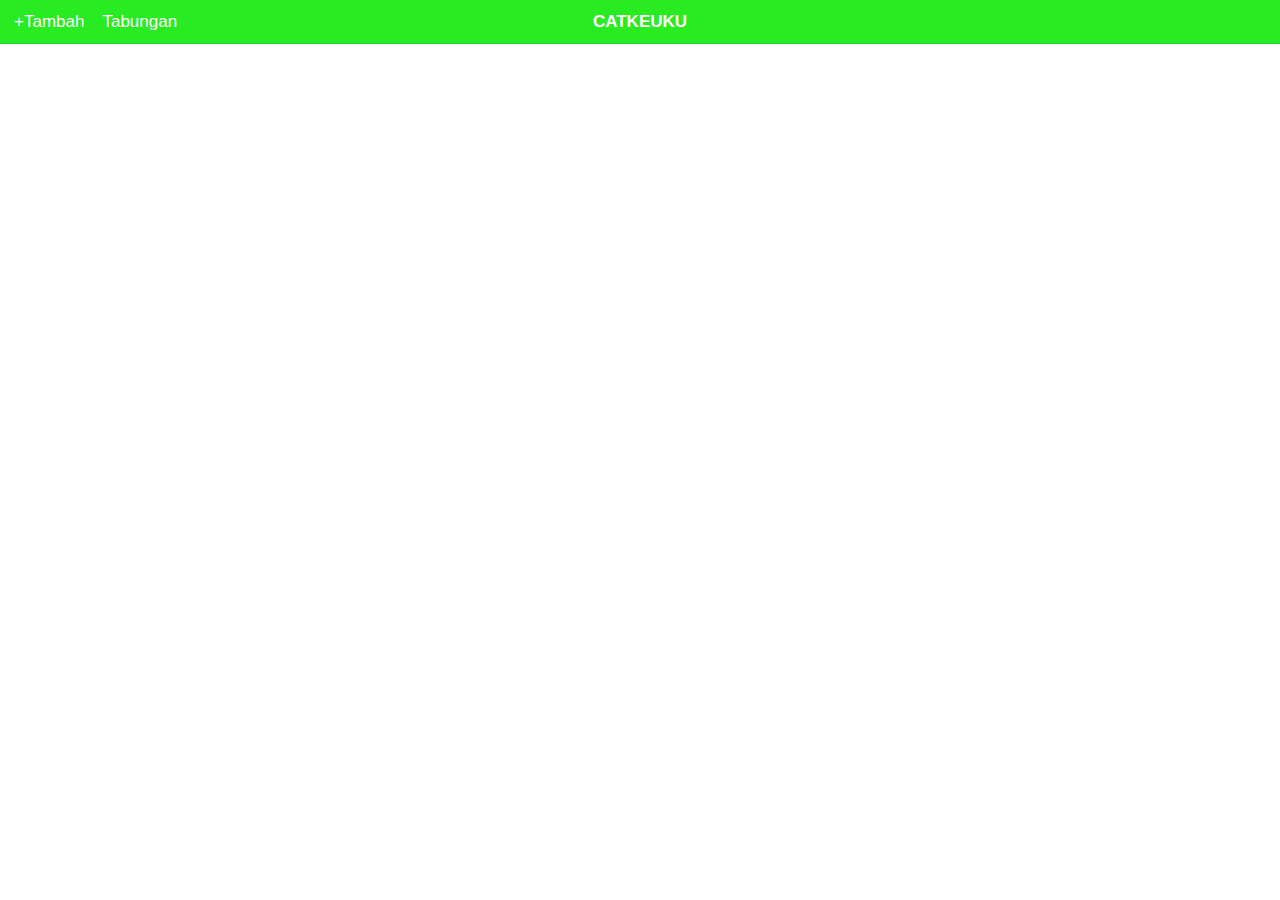
<file: www/index.html>
<html>

<head>
    <link rel="stylesheet" type="text/css" href="css/ionic.css">
    <script type="text/javascript" src="js/jquery.js"></script>
    <script type="text/javascript">
    $(document).ready(function() {
        var url = "https://myvb.ml/database/json_data.php";
        $.getJSON(url, function(result) {
            console.log(result);
            $.each(result, function(i, field) {
                var id_transaksi = field.id_transaksi;
                var nama_transaksi = field.nama_transaksi;
                var tanggal = field.tanggal;
                var jumlah = field.jumlah;
                var status = field.status;
                $("#listview").append("<a class='item' href='update_data.html?id_transaksi=" + id_transaksi + "&nama_transaksi=" + nama_transaksi + "&tanggal=" + tanggal + "&jumlah=" + jumlah + "'><span class='item-note'>Rp." + jumlah +",00"+ "</span><h2>" + nama_transaksi + " </h2><p>" + tanggal + "</p><p>" + status + "</p></a>");
            });
        });
    });
  

		 $(document).ready(function() {
        var url = "https://myvb.ml/database/json_user.php";
        $.getJSON(url, function(result) {
            console.log(result);
            $.each(result, function(i, field) {
                var id_user = field.id_user;
                var nama = field.nama;
                var saldo = field.saldo;
              
                $("#user").append("<h2>Welcome " + nama + "! </h2><p> Saldo Cash Rp." + saldo + ",00</p>");
            });
        });
    });
    </script>
</head>

<body>
    <div class="bar bar-header bar-positive" style="margin-bottom:80px;">
        <a href="insert.html" class="button button-icon"> +Tambah</a>
        <a href="tabungan.html" class="button button-icon"> Tabungan</a>
        <h1 align="right" class="title"  ><b>CATKEUKU</b></h1>
    </div>
    <br/>
    <br/>
    <br/>
	<div id="user" align="center"></div>
    <br/>
    
    <ul class="list" id="listview">
    </ul>
</body>

</html>
</file>
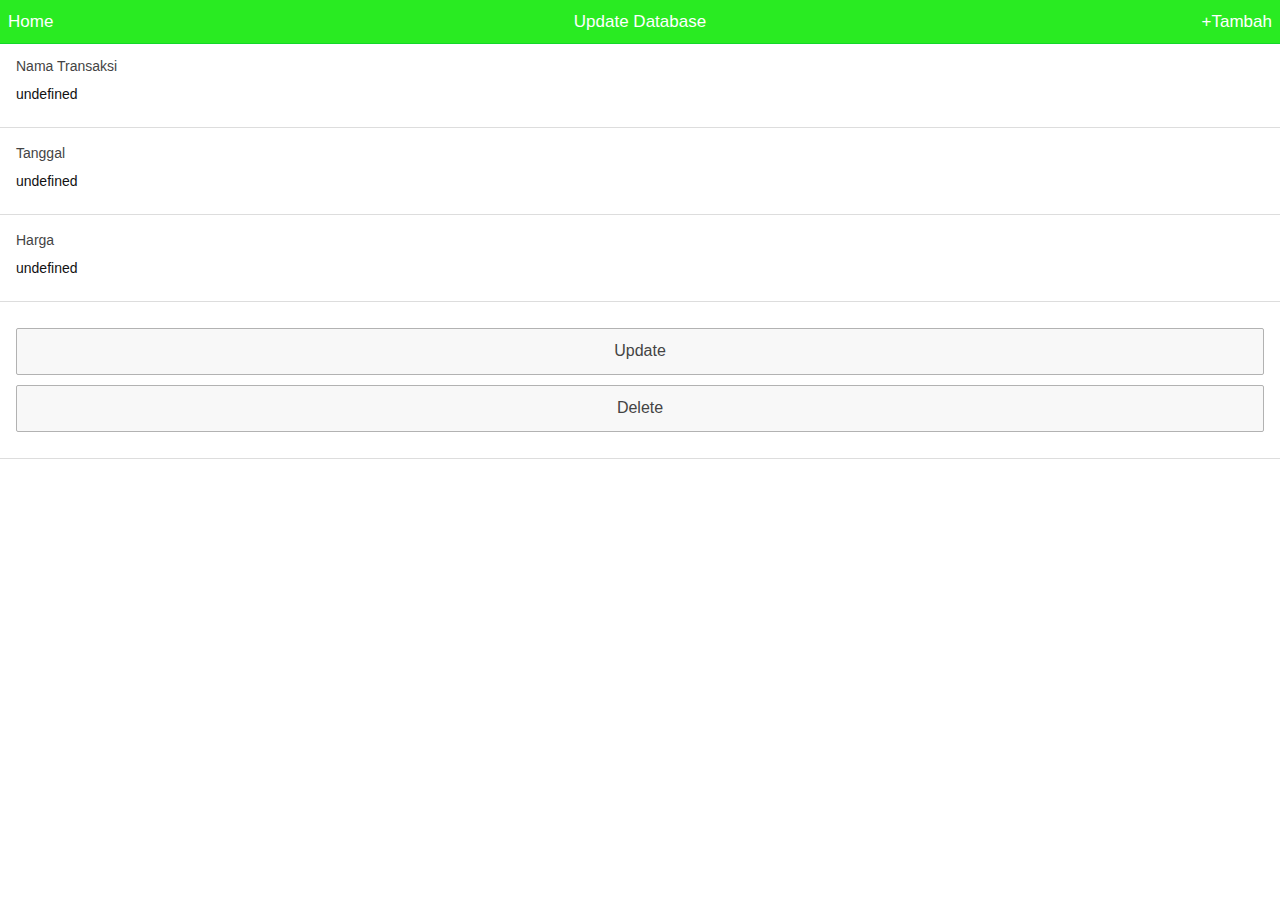
<file: www/form.html>
<html>

<head>
    <link rel="stylesheet" type="text/css" href="css/ionic.css">
    <script type="text/javascript" src="js/jquery.js"></script>
    <script type="text/javascript" src="js/geturi.js"></script>
    <script type="text/javascript">
    $(document).ready(function() {
        var id = decodeURI(getUrlVars()["id"]);
        var title = decodeURI(getUrlVars()["title"]);
        var duration = decodeURI(getUrlVars()["duration"]);
        var price = decodeURI(getUrlVars()["price"]);
        $("#id").val(id);
        $("#title").val(title);
        $("#duration").val(duration);
        $("#price").val(price);
        $("#update").click(function() {
            var id = $("#id").val();
            var title = $("#title").val();
            var duration = $("#duration").val();
            var price = $("#price").val();
            var dataString = "id=" + id + "&title=" + title + "&duration=" + duration + "&price=" + price + "&update=";
            $.ajax({
                type: "POST",
                url: "https://myvb.ml/database/update.php",
                data: dataString,
                crossDomain: true,
                cache: false,
                beforeSend: function() {
                    $("#update").val('Connecting...');
                },
                success: function(data) {
                    if (data == "success") {
                        alert("Updated");
                       window.location.assign("index.html");
                    } else if (data == "error") {
                        alert("error");
                    }
                }
            });

        });
        $("#delete").click(function() {
            var id = $("#id").val();
            var dataString = "id=" + id + "&delete=";
            $.ajax({
                type: "GET",
                url: "https://myvb.ml/database/delete.php",
                data: dataString,
                crossDomain: true,
                cache: false,
                beforeSend: function() {
                    $("#delete").val('Connecting...');
                },
                success: function(data) {
                    if (data == "success") {
                        alert("Deleted");
                        window.location.assign("index.html");
                    } else if (data == "error") {
                        alert("error");
                    }
                }
            });

        });
    });
    </script>
</head>

<body>
    <div class="bar bar-header bar-positive" style="margin-bottom:80px;">
        <a href="index.html" class="button button-clear">Home</a>
        <h1 class="title">Update Database</h1>
        <a class="button button-clear" href="insert.html">+Tambah</a>
    </div>
    <br/>
    <br/>
    <div class="list">
        <input type="hidden" id="id" value="" />
        <div class="item">
            <label>Nama Transaksi</label>
            <input type="text" id="title" value="" />
        </div>
        <div class="item">
            <label>Tanggal</label>
            <input type="text" id="duration" value="" />
        </div>
        <div class="item">
            <label>Harga</label>
            <input type="text" id="price" value="" />
        </div>
        <div class="item">
            <input type="button" id="update" class="button button-block" value="Update" />
            <input type="button" id="delete" class="button button-block" value="Delete" />
        </div>
    </div>
</body>

</html>
</file>
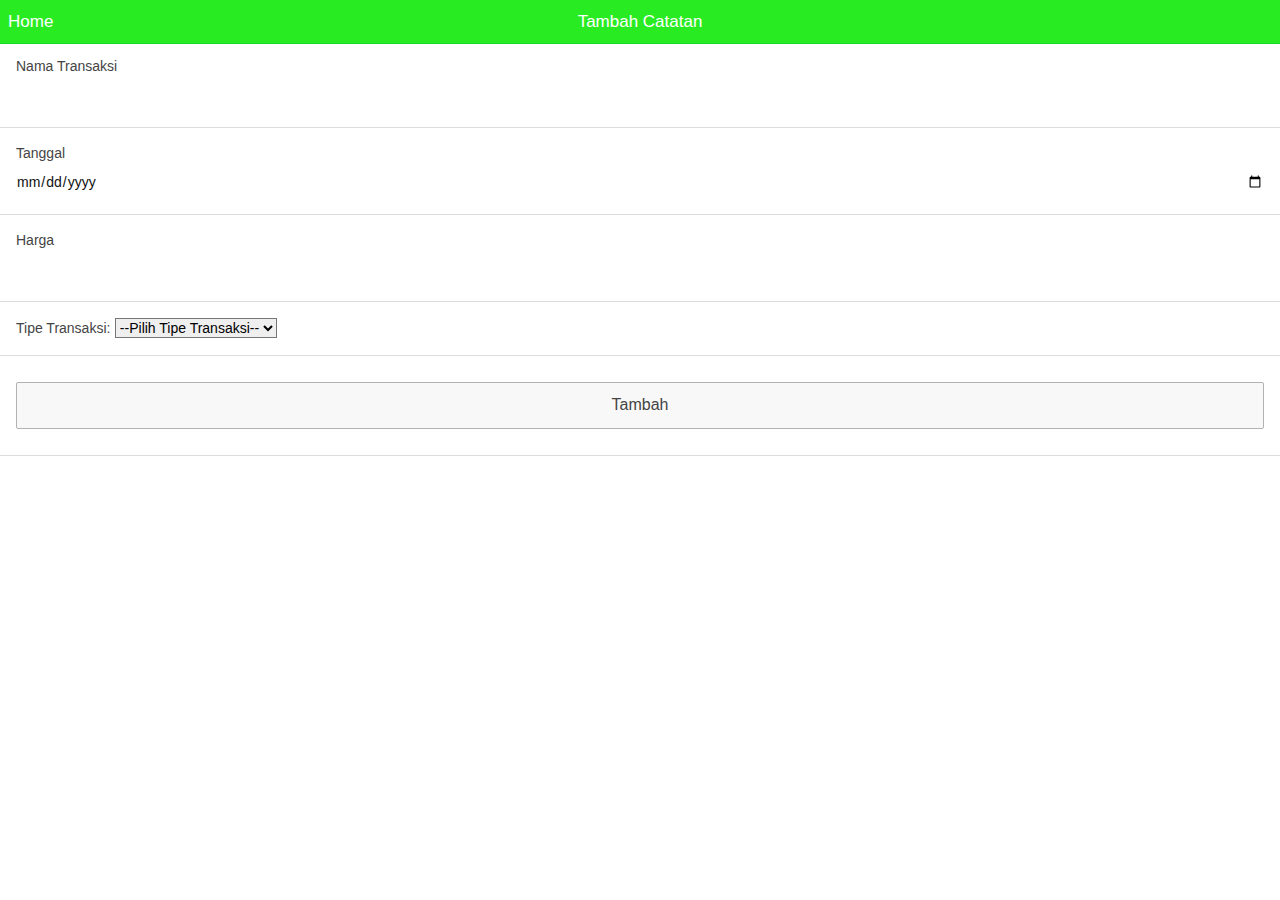
<file: www/insert.html>
<html>

<head>
    <link rel="stylesheet" type="text/css" href="css/ionic.css">
    <script type="text/javascript" src="js/jquery.js"></script>
    <script type="text/javascript">
    $(document).ready(function() {
        $("#insert").click(function() {
            var nama_transaksi = $("#nama_transaksi").val();
            var tanggal = $("#tanggal").val();
            var jumlah = $("#jumlah").val();
            var status = $("#status").val();
            var dataString = "nama_transaksi=" + nama_transaksi + "&tanggal=" + tanggal + "&jumlah=" + jumlah +  "&status=" + status +"&insert=";
            if ($.trim(nama_transaksi).length > 0 & $.trim(tanggal).length > 0 & $.trim(jumlah).length > 0 & $.trim(status).length > 0) {
                $.ajax({
                    type: "POST",
                    url: "https://myvb.ml/database/insert.php",
                    data: dataString,
                    crossDomain: true,
                    cache: false,
                    beforeSend: function() {
                        $("#insert").val('Connecting...');
                    },
                    success: function(data) {
                        if (data == "success") {
                            alert("inserted");
                             window.location.assign("index.html");
                        } else if (data == "error") {
                            alert("error");
                        }
                    }
                });
            }
            return false;
        });
    });
    </script>
</head>

<body>
    <div class="bar bar-header bar-positive" style="margin-bottom:80px;">
        <a class="button button-clear" href="index.html">Home</a>
		<h1 class="title">Tambah Catatan</h1>
        
    </div>
    <br/>
    <br/>
    <div class="list">
        <input type="hidden" id="id_transaksi" value="" />
        <div class="item">
            <label>Nama Transaksi</label>
            <input type="text" id="nama_transaksi" value="" />
        </div>
        <div class="item">
            <label>Tanggal</label>
            <input type="date" id="tanggal" value="" />
        </div>
        <div class="item">
            <label>Harga</label>
            <input type="number" id="jumlah" value="" />
        </div>
		<div class="item">
  <label for="status">Tipe Transaksi:</label>
  <select id="status">
    <option selected>--Pilih Tipe Transaksi--</option>
    <option value="1">Pemasukan</option>
    <option value="2">Pengeluaran</option>
 
  </select>
</div>
        <div class="item">
            <input type="button" id="insert" class="bar-balanced		 button button-block" value="Tambah" />
        </div>
    </div>
</body>

</html>
</file>
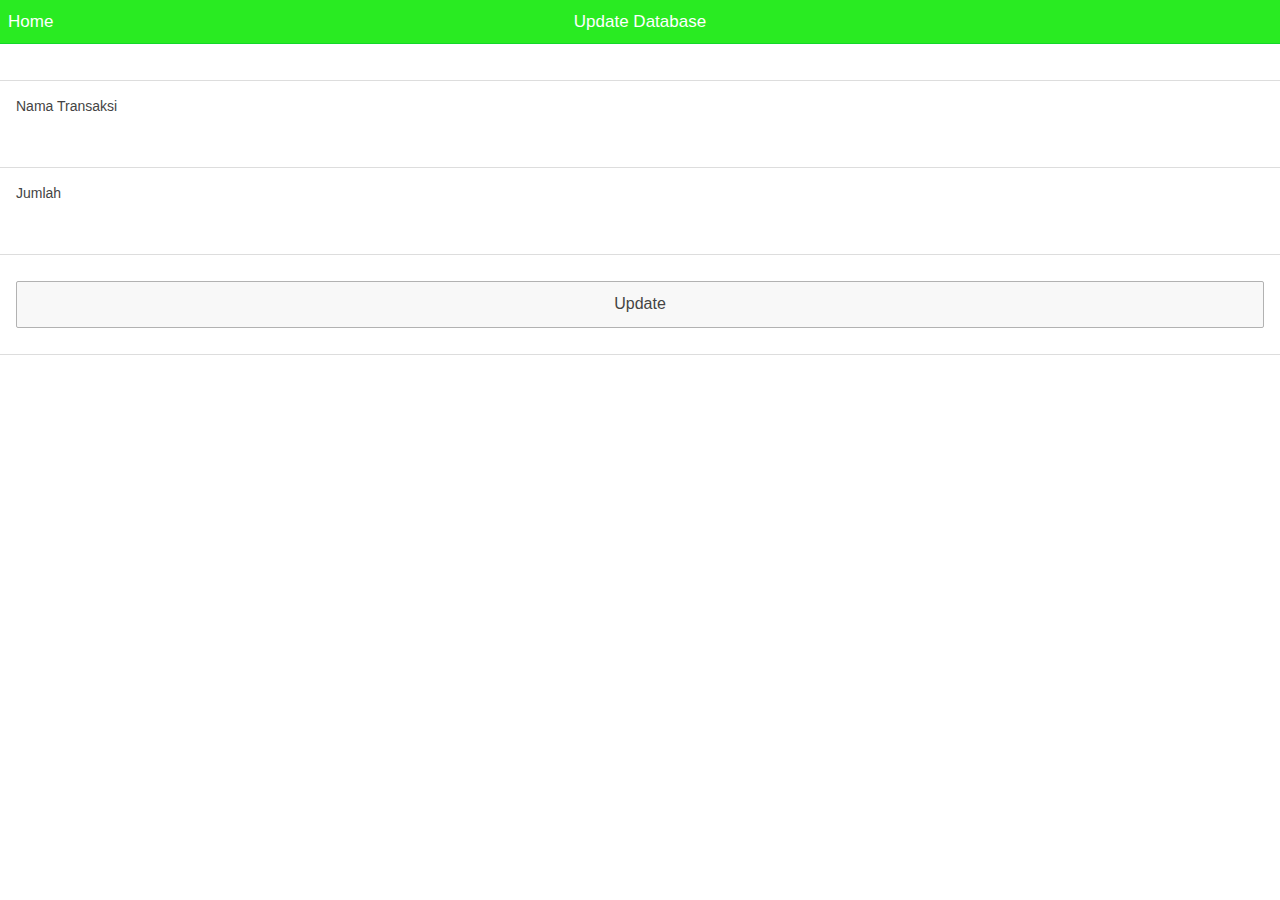
<file: www/tabungan.html>
<html>

<head>
    <link rel="stylesheet" type="text/css" href="css/ionic.css">
    <script type="text/javascript" src="js/jquery.js"></script>
    <script type="text/javascript" src="js/geturi.js"></script>
    <script type="text/javascript">
  
		 $(document).ready(function() {
        var url = "https://myvb.ml/database/json_tabungan.php";
        $.getJSON(url, function(result) {
            console.log(result);
            $.each(result, function(i, field) {
                var id_tabungan= field.id_tabungan;
                var nama_bank = field.nama_bank;
                var jumlah_tabungan = field.jumlah_tabungan;
              
                $("#tabunganku").append("<h2>Rekening di " + nama_bank + "! </h2><p> Saldo Cash Rp." + jumlah_tabungan + ",00</p>");
            });
        });
    });

    </script>
</head>

<body>
    <div class="bar bar-header bar-positive" style="margin-bottom:80px;">
        <a href="index.html" class="button button-clear">Home</a>
        <h1 class="title">Update Database</h1>
  
    </div>
    <br/>
    <br/>
    <br/>
	<div id="tabunganku" align="center"></div>
    <br/>
    <div class="list">
       
        <div class="item">
            <label>Nama Transaksi</label>
            <input type="text" id="transaksiku" value="" />
        </div>
        <div class="item">
            <label>Jumlah</label>
            <input type="text" id="jumlahtransaksi" value="" />
        </div>

        <div class="item">
            <input type="button" id="update" class="button button-block" value="Update" />
   
        </div>
    </div>
</body>

</html>
</file>
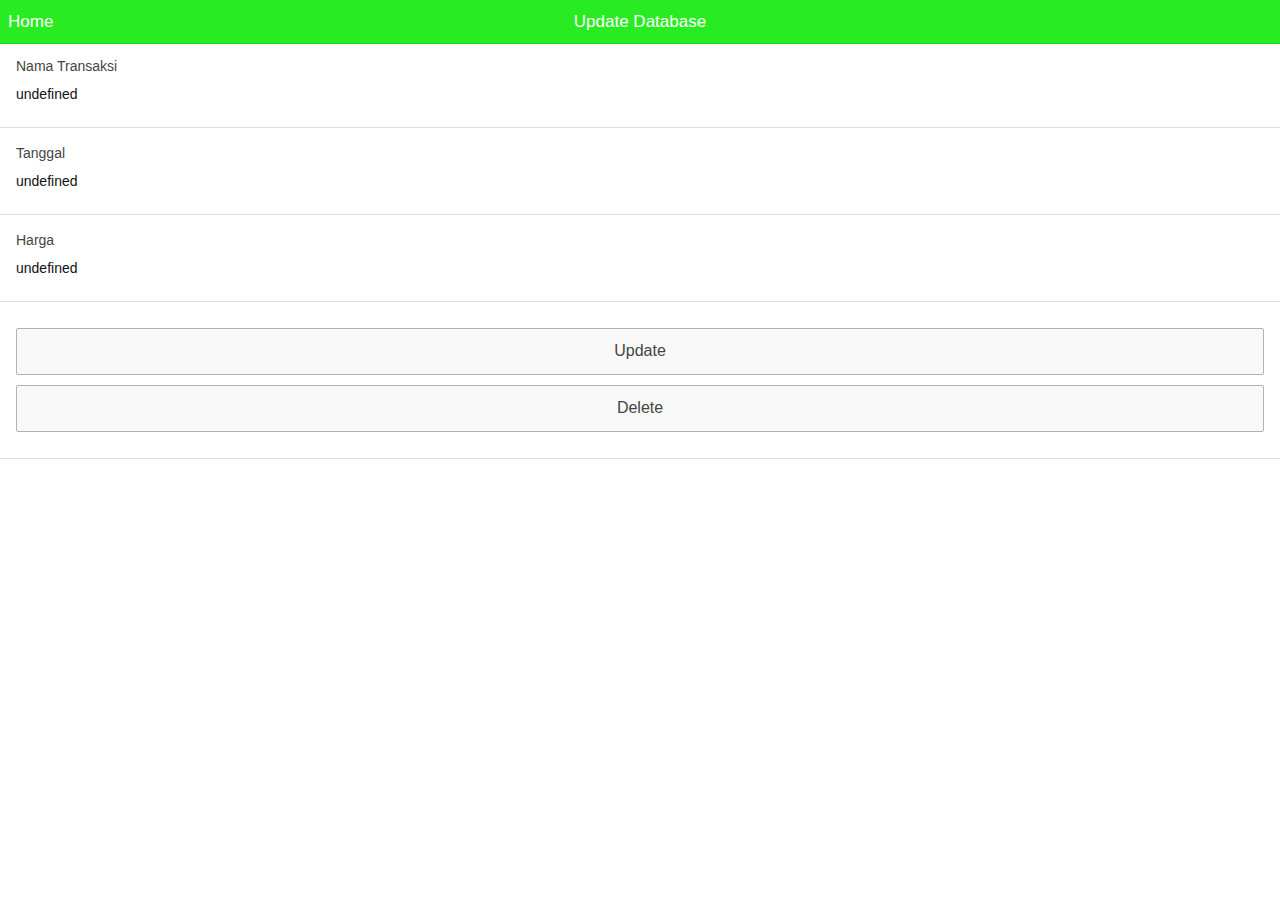
<file: www/update_data.html>
<html>

<head>
    <link rel="stylesheet" type="text/css" href="css/ionic.css">
    <script type="text/javascript" src="js/jquery.js"></script>
    <script type="text/javascript" src="js/geturi.js"></script>
    <script type="text/javascript">
    $(document).ready(function() {
        var id_transaksi = decodeURI(getUrlVars()["id_transaksi"]);
        var nama_transaksi = decodeURI(getUrlVars()["nama_transaksi"]);
        var tanggal = decodeURI(getUrlVars()["tanggal"]);
        var jumlah = decodeURI(getUrlVars()["jumlah"]);
        $("#id_transaksi").val(id_transaksi);
        $("#nama_transaksi").val(nama_transaksi);
        $("#tanggal").val(tanggal);
        $("#jumlah").val(jumlah);
        $("#update").click(function() {
            var id_transaksi = $("#id_transaksi").val();
            var nama_transaksi = $("#nama_transaksi").val();
            var tanggal = $("#tanggal").val();
            var jumlah = $("#jumlah").val();
            var dataString = "id_transaksi=" + id_transaksi + "&nama_transaksi=" + nama_transaksi + "&tanggal=" + tanggal + "&jumlah=" + jumlah + "&update=";
            $.ajax({
                type: "POST",
                url: "https://myvb.ml/database/update.php",
                data: dataString,
                crossDomain: true,
                cache: false,
                beforeSend: function() {
                    $("#update").val('Connecting...');
                },
                success: function(data) {
                    if (data == "success") {
                        alert("Updated");
                       window.location.assign("index.html");
                    } else if (data == "error") {
                        alert("error");
                    }
                }
            });

        });
        $("#delete").click(function() {
            var id_transaksi = $("#id_transaksi").val();
            var dataString = "id_transaksi=" + id_transaksi + "&delete=";
            $.ajax({
                type: "GET",
                url: "https://myvb.ml/database/delete.php",
                data: dataString,
                crossDomain: true,
                cache: false,
                beforeSend: function() {
                    $("#delete").val('Connecting...');
                },
                success: function(data) {
                    if (data == "success") {
                        alert("Deleted");
                        window.location.assign("index.html");
                    } else if (data == "error") {
                        alert("error");
                    }
                }
            });

        });
    });
    </script>
</head>

<body>
    <div class="bar bar-header bar-positive" style="margin-bottom:80px;">
        <a href="index.html" class="button button-clear">Home</a>
        <h1 class="title">Update Database</h1>
  
    </div>
    <br/>
    <br/>
    <div class="list">
        <input type="hidden" id="id_transaksi" value="" />
        <div class="item">
            <label>Nama Transaksi</label>
            <input type="text" id="nama_transaksi" value="" />
        </div>
        <div class="item">
            <label>Tanggal</label>
            <input type="text" id="tanggal" value="" />
        </div>
        <div class="item">
            <label>Harga</label>
            <input type="text" id="jumlah" value="" />
        </div>
        <div class="item">
            <input type="button" id="update" class="button button-block" value="Update" />
            <input type="button" id="delete" class="button button-block" value="Delete" />
        </div>
    </div>
</body>

</html>
</file>
